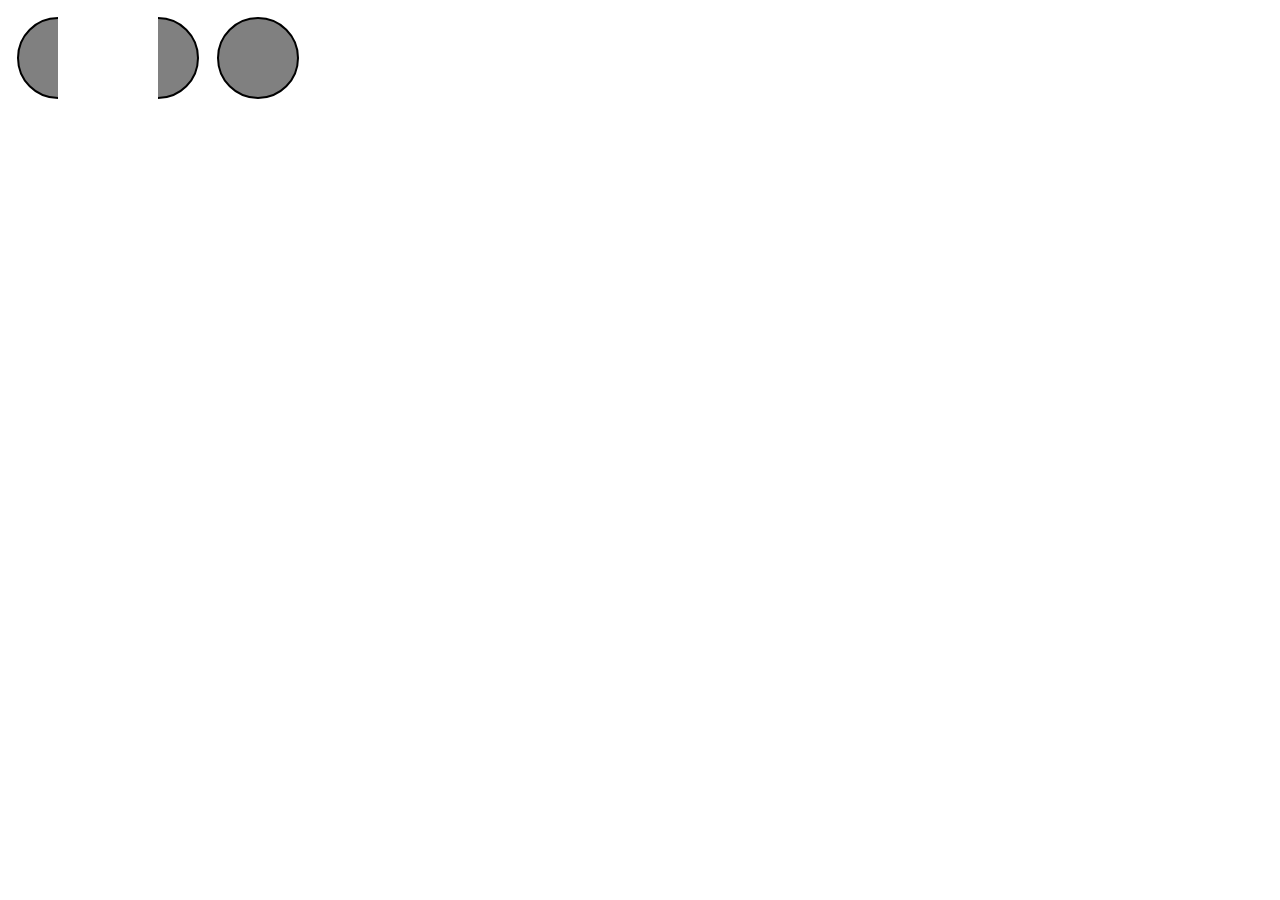
<file: html/l01/01/arcos.html>
<!DOCTYPE html>
<html lang="pt-br">
<head>
  <meta charset="UTF-8">
  <meta name="viewport" content="width=device-width, initial-scale=1.0">
  <title>arcos</title>
</head>
<body>
  <canvas id="meu_canvas" width="300" height="300"></canvas>
  <script>
    // canvas e contexto
    var canvas = document.getElementById('meu_canvas');
    var context = canvas.getContext('2d');

    // cores e espessura de linha
    context.fillStyle = 'gray';
    context.strokeStyle = 'black';
    context.lineWidth = 2;

    // primeiro arco:
    // novo path
    context.beginPath();

    // desenha
    context.arc(50,50,40, 90*Math.PI/180, 270*Math.PI/180,false);

    // preenchimento
    context.fill();

    // contorno
    context.stroke();

    // segundo arco
    context.beginPath();
    context.arc(150,50,40, 90*Math.PI/180, 270*Math.PI/180,true);
    context.fill();
    context.stroke();

    // circuferencia completa
    context.beginPath();
    context.arc(250,50,40,0, 2*Math.PI);
    context.fill();
    context.stroke();

  </script>
</body>
</html>
</file>
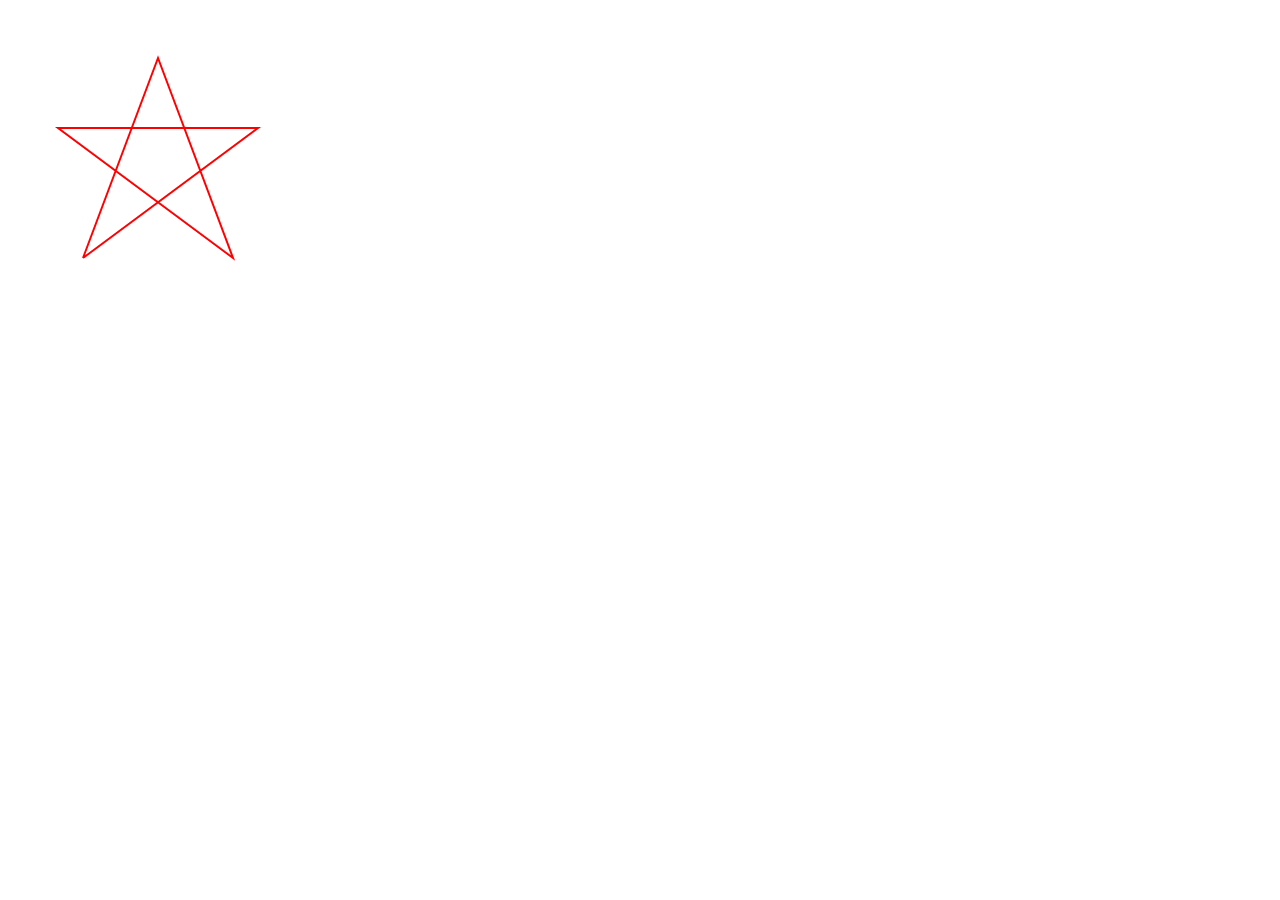
<file: html/l01/01/caminhos.html>
<!DOCTYPE html>
<html lang="pt-br">
<head>
  <meta charset="UTF-8">
  <meta http-equiv="X-UA-Compatible" content="IE=edge"> 
  <meta name="viewport" content="width=device-width, initial-scale=1.0">
  <title>caminhos</title>
</head>
<body>
  <!-- arquivos: camilhos.html -->
  <canvas id="meu_canvas" width="300" height="300"></canvas>
  <script>
    // canvas  e contexto
    var canvas = document.getElementById('meu_canvas');
    var context = canvas.getContext('2d');

    // iniciar o caminho *apaga desenhos anteriores
    context.beginPath();

    // desenhar uma estrela
    context.moveTo(75,250);
    context.lineTo(150,50);
    context.lineTo(225,250);
    context.lineTo(50,120);
    context.lineTo(250,120);
    context.lineTo(75,250);

    // configurar linha
    context.lineWidth = 2;
    context.strokeStyle = 'red';

    // tracar as linhas do camilho
    context.stroke();

  </script>
</body>
</html>
</file>
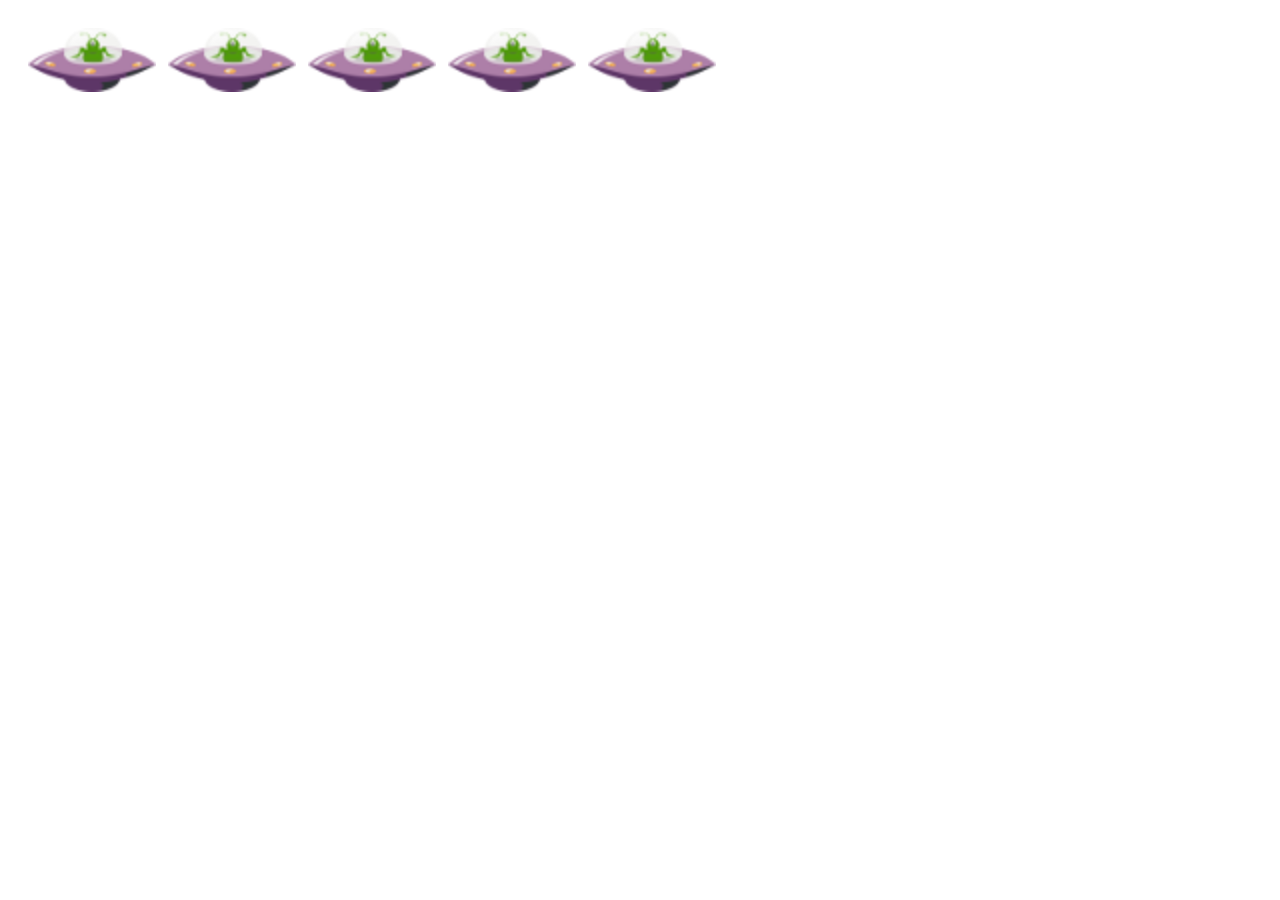
<file: html/l01/01/imagens-1.html>
<!DOCTYPE html>
<html lang="pt-br">
<head>
  <meta charset="UTF-8">
  <meta name="viewport" content="width=device-width, initial-scale=1.0">
  <title>imagens 1</title>
</head>
<body>
  <canvas id="meu_canvas" width="800" height="800"></canvas>
  <script>
    // canvas e contexto
    var canvas = document.getElementById('meu_canvas');
    var context = canvas.getContext('2d');

    // carregar a imagem
    var imagem = new Image();
    imagem.src = '../01/img/ovni.png';
    imagem.onload = function() {
      // comecar na posicao 20
      var x = 20;

      // desenhare as imagens
      for (var i = 1; i <= 5; i++) {
        // context.drawImage(imagem,x,20,64,32);
        context.drawImage(imagem,x,20,128,64);
        x += 140;
      }
    }
  
  </script>
</body>
</html>
</file>
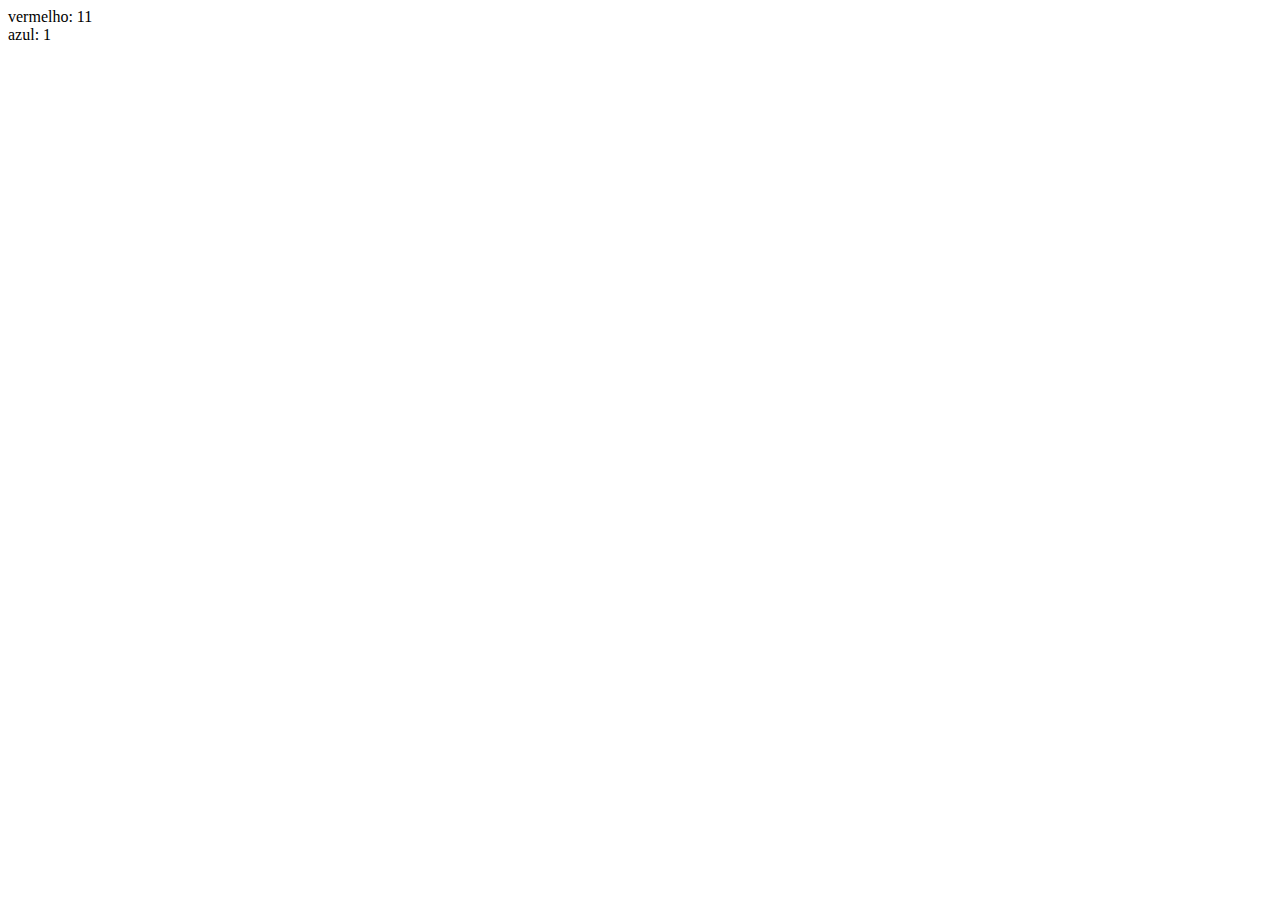
<file: html/l01/01/orientacao-objetos.html>
<!DOCTYPE html>
<html lang="pt-br">
<head>
  <meta charset="UTF-8">
  <meta name="viewport" content="width=device-width, initial-scale=1.0">
  <title>orientacao a objetos</title>
</head>
<body>
  <script>
    function Carro(cor, velocMaxima){
      // criando os atributos
      this.cor = cor;
      this.velocMaxima = velocMaxima;
      this.velocAtual = 1;

      // criando um metodo
      this.acelerar = function() {
        this.velocAtual += 10;
      }
    }

    // instanciando objetos da classe carro
    var meuCarro = new Carro('vermelho',250);
    var oponente = new Carro('azul',300);

    // chamando um metodo somente em um objeto
    meuCarro.acelerar();

    // verificando as velocidades
    document.write(meuCarro.cor + ': ' + meuCarro.velocAtual);
    document.write('<br>');
    document.write(oponente.cor + ': ' + oponente.velocAtual);
  </script>
</body>
</html>
</file>
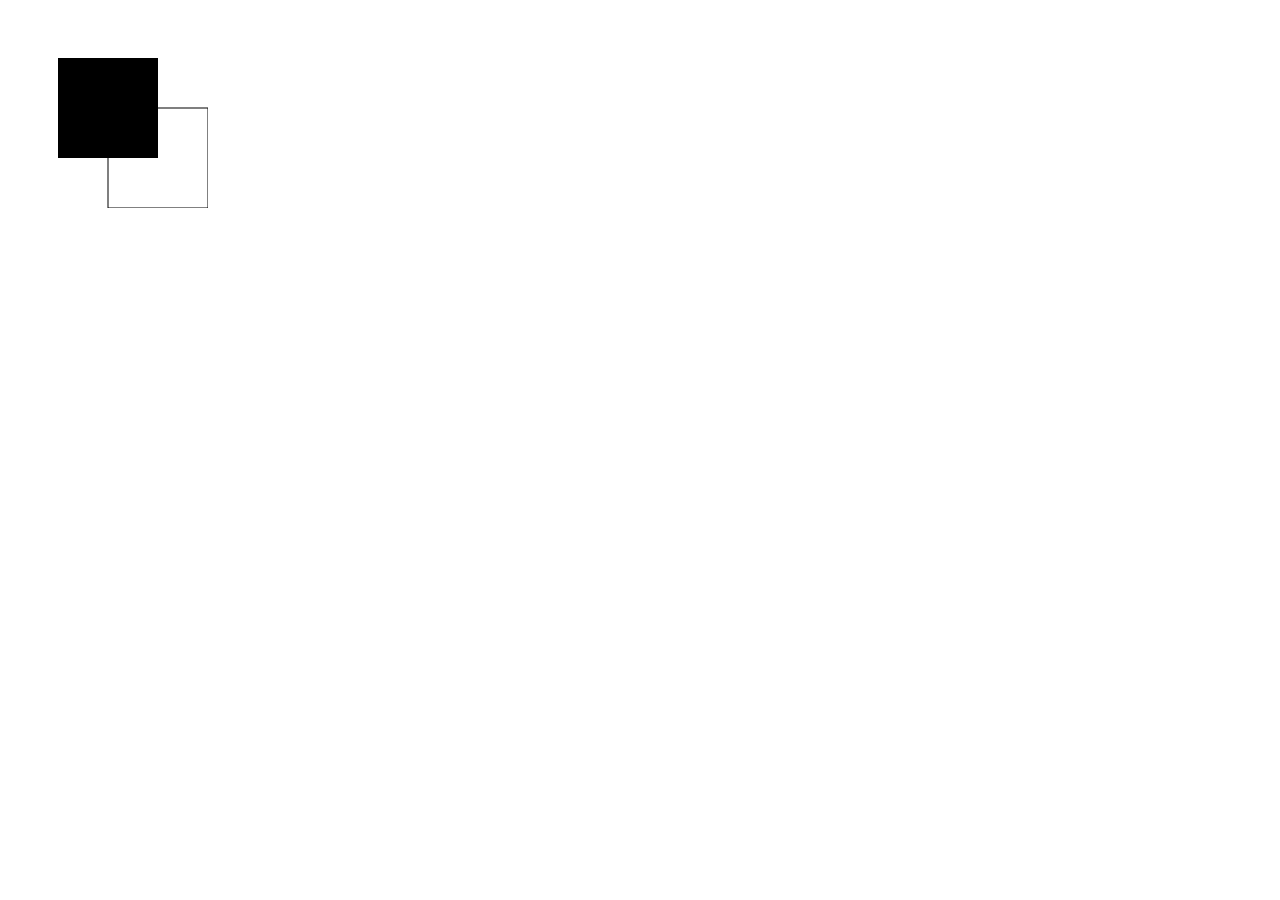
<file: html/l01/01/retangulos-1.html>
<!DOCTYPE html>
<html lang="pt-br">
<head>
  <meta charset="UTF-8">
  <meta name="viewport" content="width=device-width, initial-scale=1.0">
  <title>retangulos 1</title>
</head>
<body>
  <!-- arquivo: retangulos-1.html -->
  <!-- este codigo vai dentro do body -->
  <canvas id="meu_canvas" width="200" height="200"></canvas>
  <script>
    // canvas e contexto
    var canvas = document.getElementById('meu_canvas');
    var context = canvas.getContext('2d');

    // desenha um retangulo
    context.fillRect(50,50,100,100);
    context.strokeRect(100,100,100,100);
  </script>
  
</body>
</html>
</file>
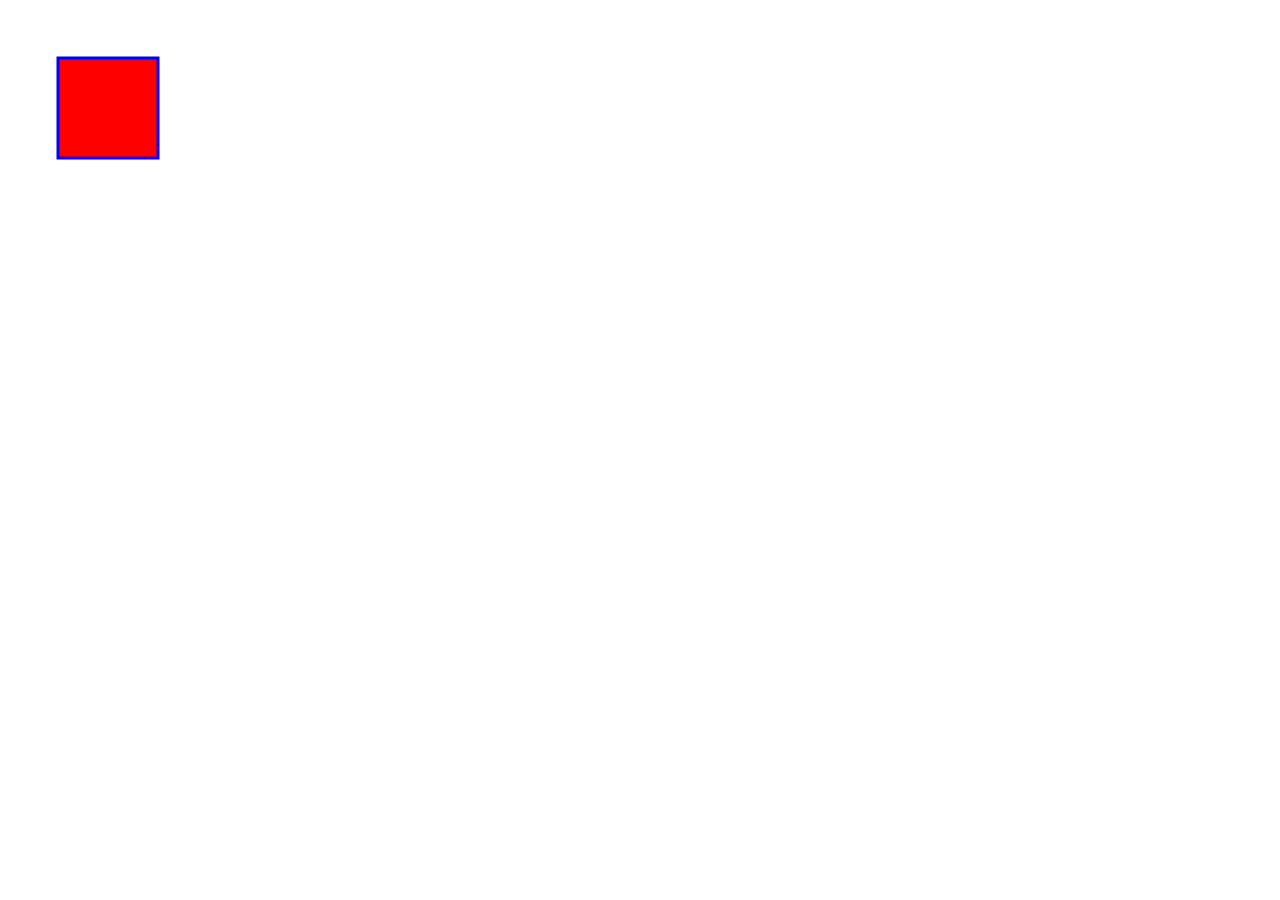
<file: html/l01/01/retangulos-2.html>
<!DOCTYPE html>
<html lang="pt-br">
<head>
  <meta charset="UTF-8">
  <meta name="viewport" content="width=device-width, initial-scale=1.0">
  <title>retangulos 2</title>
</head>
<body>
  <!-- arquivo: retiangulos-2.html -->
  <canvas id="meu_canvas" width="200" height="200"></canvas>
  <script>
    // canvas e contexto
    var canvas = document.getElementById('meu_canvas');
    var context = canvas.getContext('2d');

    // preenchimento vermelho
    context.fillStyle = 'red';
    context.fillRect(50,50,100,100);

    // controno azul, com espessura de 3px
    context.lineWidth = 3;
    context.strokeStyle = 'blue';
    context.strokeRect(50,50,100,100);
  </script>
</body>
</html>
</file>
